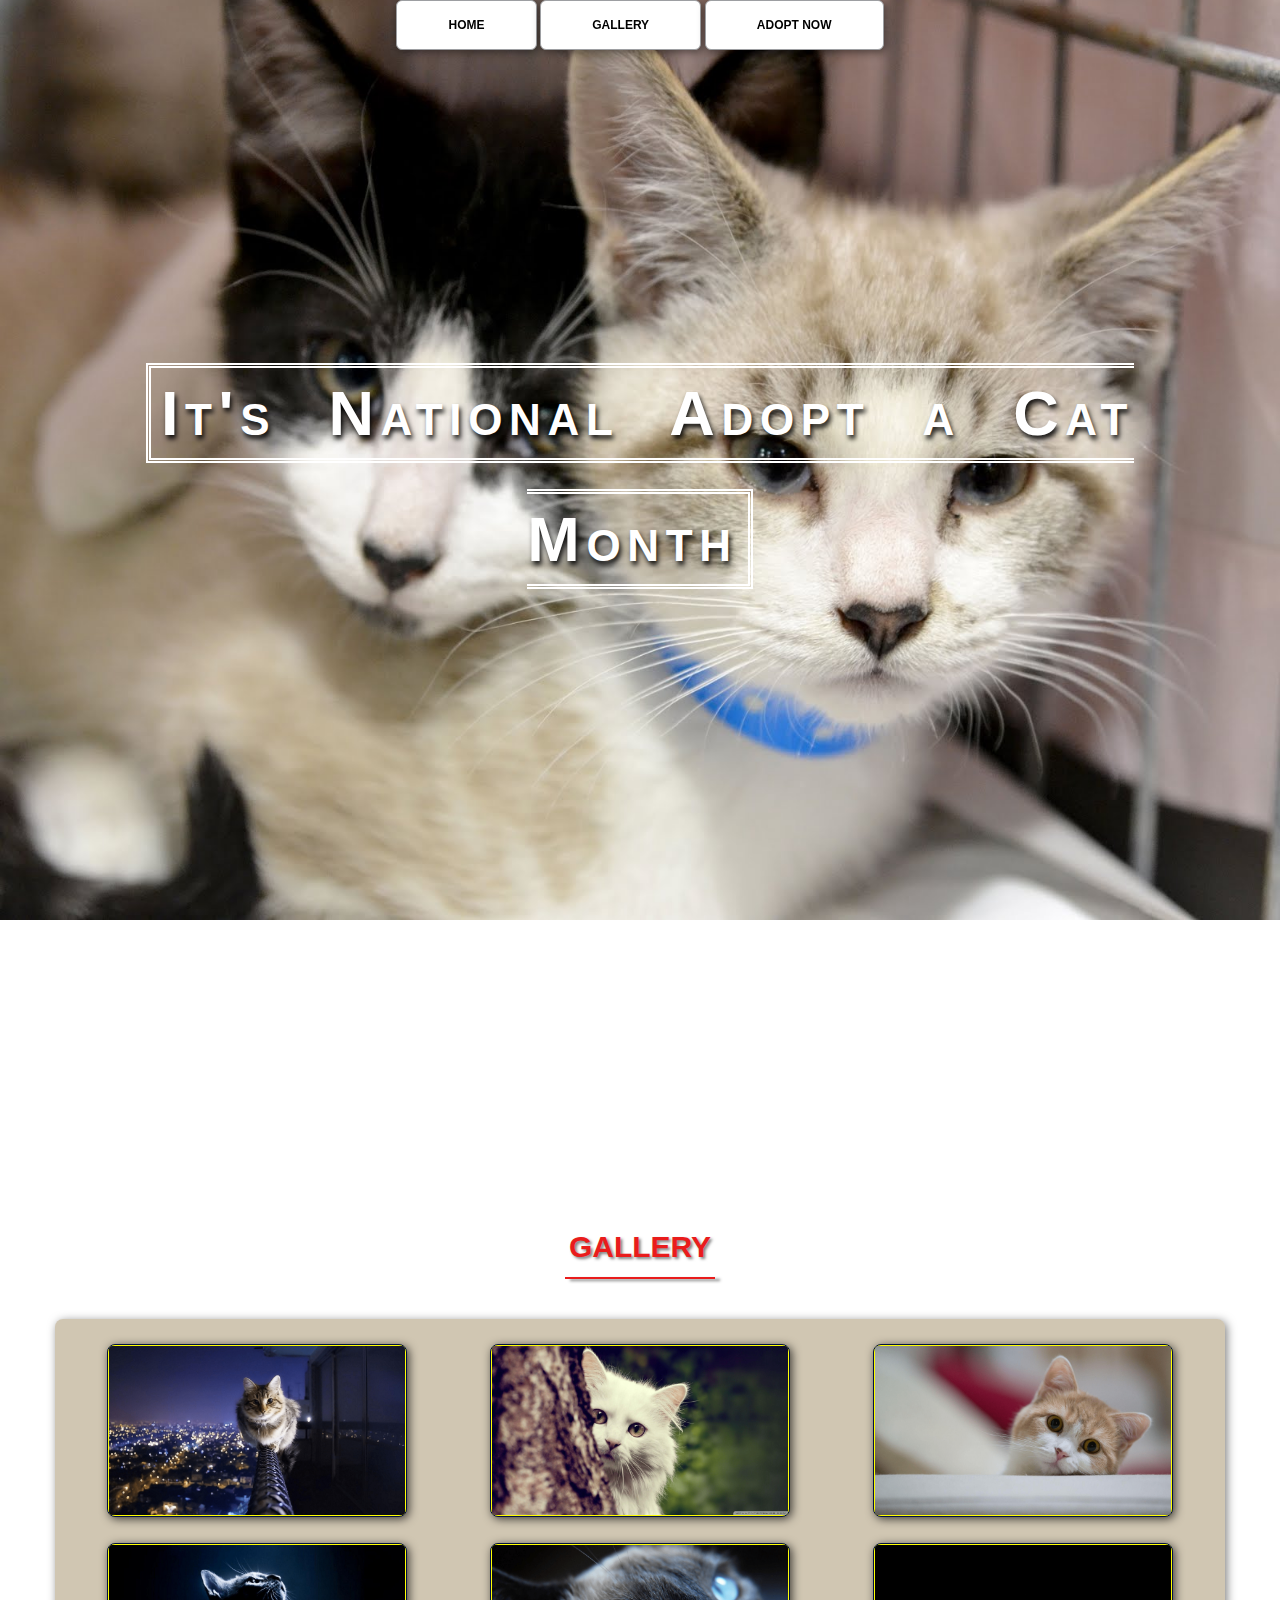
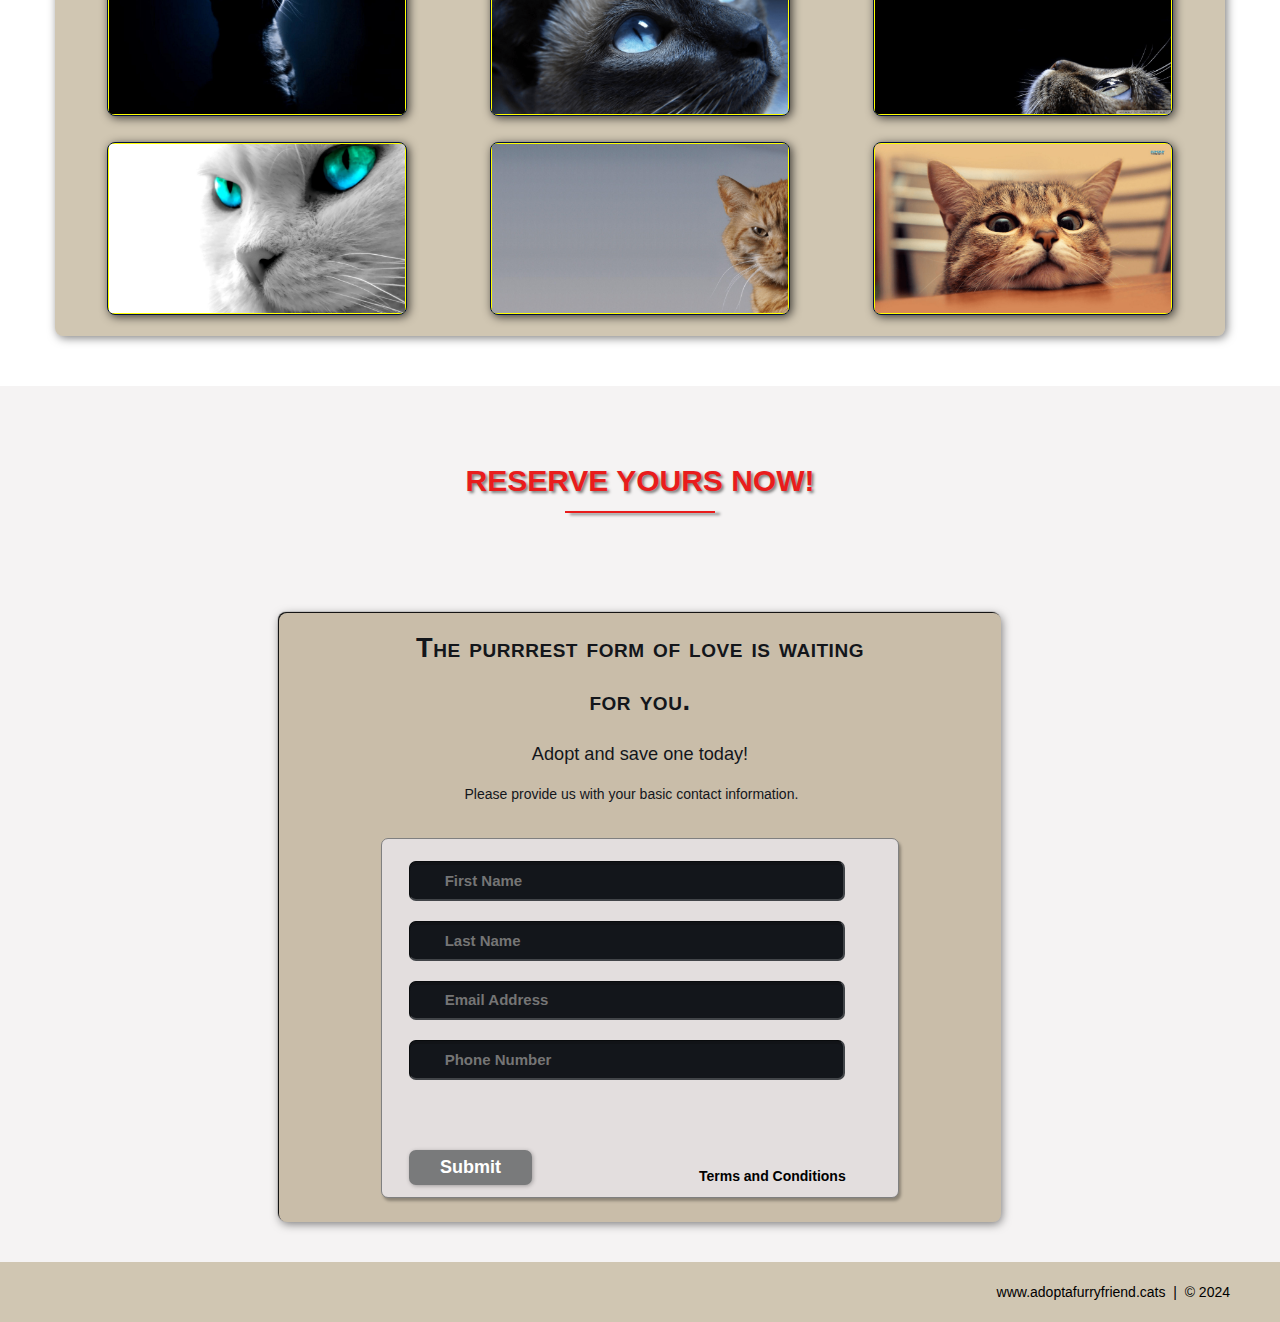
<file: index.html>
<!DOCTYPE html>
<html lang="en">
    <head>
        <meta charset="utf-8">
        <title>Adopt a furry friend</title>
        <link rel="stylesheet" href="./CSS/shared.css">
        <link rel="stylesheet" href="./CSS/animations.css">
    </head>
    <body>

        <!-- NAV -->
        <div class="wrap">
            <div class="menu-container">
                <ul class="menu">
                    <a href="#home"><li>HOME</li></a>
                    <a href="#gallery"><li>GALLERY</li></a>
                    <a href="#contact"><li>ADOPT NOW</li></a>
                </ul>
            </div>
        </div>
        <!-- END NAV -->

        <!-- HOME -->
        <div id="home">
            <div class="container">
                <div class="text-center">
                    <span class="head-main">It's National Adopt a Cat Month</span>
                </div>
            </div>
        </div>
        <!-- END HOME -->

        <!-- GALLERY -->
        <section id="gallery">
            <div class="container">
                <h1>Gallery</h1>
                <div class="flex-container">
                    <!-- PHOTO-CONTAINER 1 -->
                    <div class="photo-container">
                        <div class="photo">
                            <img src="./Images/Thumb/Thumbnail_1.png" alt="">
                            <div class="photo-overlay">
                                <h3>Click to Enlarge</h3>
                                <p>We have so many cats looking for their hooman</p>
                            </div>
                        </div>
                    </div>
                    <!-- END PHOTO-CONTAINER 1 -->

                    <!-- PHOTO-CONTAINER 2 -->
                    <div class="photo-container">
                        <div class="photo">
                            <img src="./Images/Thumb/Thumbnail_2.png" alt="">
                            <div class="photo-overlay">
                                <h3>Click to Enlarge</h3>
                                <p>We have so many cats looking for their hooman</p>
                            </div>
                        </div>
                    </div>
                    <!-- END PHOTO-CONTAINER 2 -->

                    <!-- PHOTO-CONTAINER 3 -->
                    <div class="photo-container">
                        <div class="photo">
                            <img src="./Images/Thumb/Thumbnail_3.png" alt="">
                            <div class="photo-overlay">
                                <h3>Click to Enlarge</h3>
                                <p>We have so many cats looking for their hooman</p>
                            </div>
                        </div>
                    </div>
                    <!-- END PHOTO-CONTAINER 3 -->

                    <!-- PHOTO-CONTAINER 4 -->
                    <div class="photo-container">
                        <div class="photo">
                            <img src="./Images/Thumb/Thumbnail_4.png" alt="">
                            <div class="photo-overlay">
                                <h3>Click to Enlarge</h3>
                                <p>We have so many cats looking for their hooman</p>
                            </div>
                        </div>
                    </div>
                    <!-- END PHOTO-CONTAINER 4 -->

                    <!-- PHOTO-CONTAINER 5 -->
                    <div class="photo-container">
                        <div class="photo">
                            <img src="./Images/Thumb/Thumbnail_5.png" alt="">
                            <div class="photo-overlay">
                                <h3>Click to Enlarge</h3>
                                <p>We have so many cats looking for their hooman</p>
                            </div>
                        </div>
                    </div>
                    <!-- END PHOTO-CONTAINER 5 -->

                    <!-- PHOTO-CONTAINER 6 -->
                    <div class="photo-container">
                        <div class="photo">
                            <img src="./Images/Thumb/Thumbnail_6.png" alt="">
                            <div class="photo-overlay">
                                <h3>Click to Enlarge</h3>
                                <p>We have so many cats looking for their hooman</p>
                            </div>
                        </div>
                    </div>
                    <!-- END PHOTO-CONTAINER 6 -->

                    <!-- PHOTO-CONTAINER 7 -->
                    <div class="photo-container">
                        <div class="photo">
                            <img src="./Images/Thumb/Thumbnail_7.png" alt="">
                            <div class="photo-overlay">
                                <h3>Click to Enlarge</h3>
                                <p>We have so many cats looking for their hooman</p>
                            </div>
                        </div>
                    </div>
                    <!-- END PHOTO-CONTAINER 7 -->

                    <!-- PHOTO-CONTAINER 8 -->
                    <div class="photo-container">
                        <div class="photo">
                            <img src="./Images/Thumb/Thumbnail_8.png" alt="">
                            <div class="photo-overlay">
                                <h3>Click to Enlarge</h3>
                                <p>We have so many cats looking for their hooman</p>
                            </div>
                        </div>
                    </div>
                    <!-- END PHOTO-CONTAINER 8 -->

                    <!-- PHOTO-CONTAINER 9 -->
                    <div class="photo-container">
                        <div class="photo">
                            <img src="./Images/Thumb/Thumbnail_9.png" alt="">
                            <div class="photo-overlay">
                                <h3>Click to Enlarge</h3>
                                <p>We have so many cats looking for their hooman</p>
                            </div>
                        </div>
                    </div>
                    <!-- END PHOTO-CONTAINER 9 -->
                </div>
            </div>
        </section>
        <!-- END GALLERY -->

        <!-- RSVP -->
        <section id="contact">
            <div class="container">
                <div class="heading-padding">
                    <h1 class="heading-padding">Reserve yours now!</h1>
                    <div class="reservation">
                        <h2><span>The purrrest form of love is waiting for you.</span>
                            <br/>Adopt and save one today!
                            </h2>
                            <p class="rsvp-text">
                                Please provide us with your basic contact information.
                            </p>
                            <div class="form-rsvp">
                                <form action="" method="post">
                                    <input class="rsvp" type="text" value="" placeholder="First Name">
                                    <input class="rsvp" type="text" value="" placeholder="Last Name">
                                    <input class="rsvp" type="text" value="" placeholder="Email Address">
                                    <input class="rsvp" type="text" value="" placeholder="Phone Number">
                                    <div class="form-spacer">
                                        <label class="terms">Terms and Conditions</label>
                                    </div>
                                    <div class="submit">
                                        <input type="submit" value="Submit">
                                    </div>
                                </form>
                            </div>
                    </div>
                </div>
            </div>
        </section>
        <!-- END RSVP -->

        <!-- FOOTER-->
        <div id="footer">
            www.adoptafurryfriend.cats &nbsp;|&nbsp; &copy; 2024
        </div>
        <!-- END FOOTER -->

    </body>
</html>
</file>
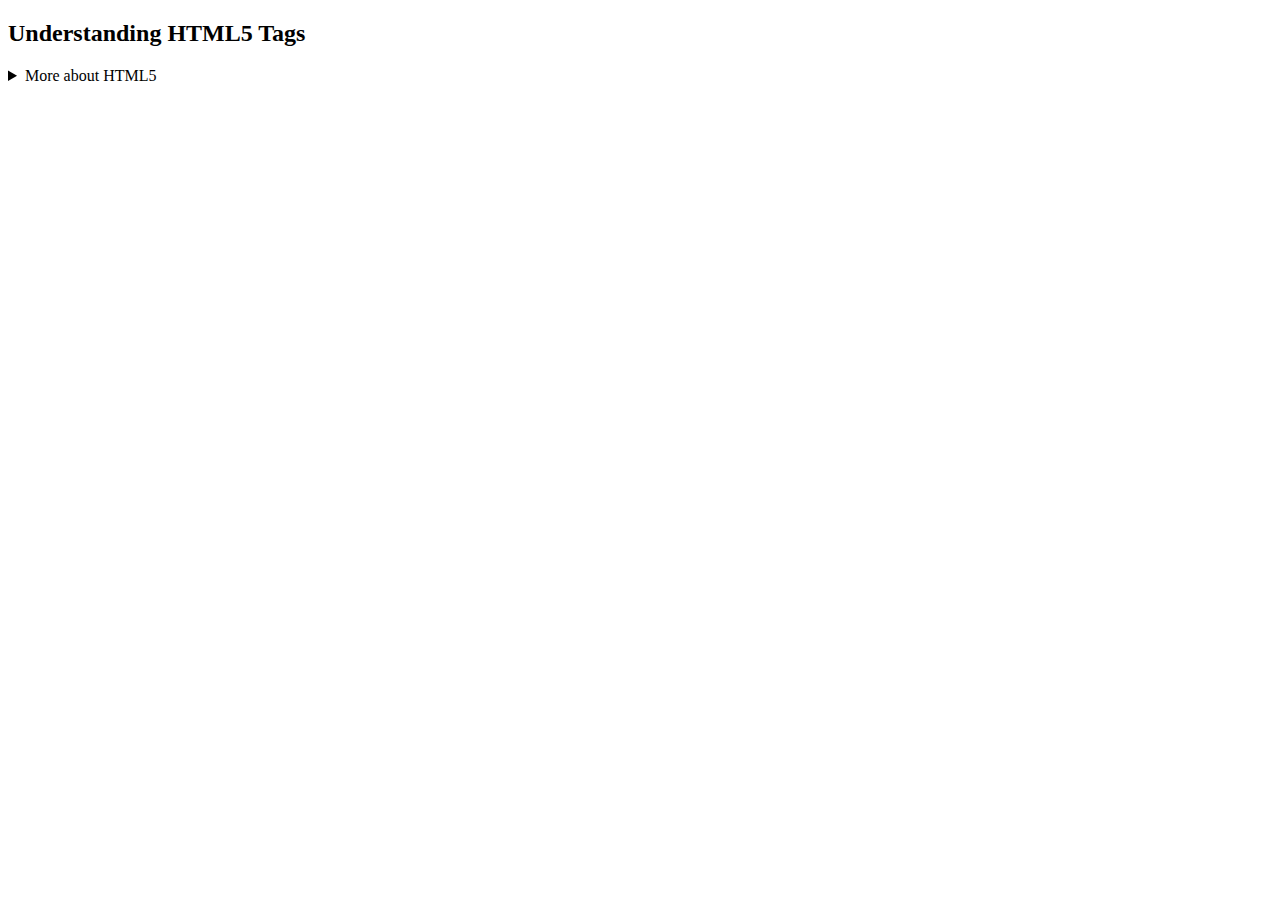
<file: HTML tags.html>
<!DOCTYPE html>
<html lang="en">
<head>
    <meta charset="UTF-8">
    <title>HTML Tags</title>
</head>
<body>

<article>
    <h2>Understanding HTML5 Tags</h2>
    <details>
        <summary>More about HTML5</summary>
        <p>HTML5 introduced several new semantic elements, making it easier to describe the structure of a web page.</p>
        <time datetime="2024-05-29T14:00">Published on May 29, 2024 at 8:00 PM</time>
    </details>
</article>

</body>
</html>
</file>
<file: CSS/shared.css>
/*----------------------------------------------
GENERIC STYLES
----------------------------------------------*/
html {
    font-family: sans-serif;
    font-size: 62.5%;
    -webkit-tap-highlight-color: rgba(0, 0, 0, 0);
    -webkit-text-size-adjust: 100%;
    -ms-text-size-adjust: 100%;
}

body {
    font-size: 14px;
    margin: 0;
    font-family: "Helvetica Neue", Helvetica, Arial, sans-serif;
    line-height: 1.42857143;
    color: #333;
    background-color: #fff;
}

footer,
nav {
    display: block;
}

h1, h2, h3, h4, h5, h6 {
    font-family: 'Open Sans', sans-serif;
}

h1 {
    line-height: 50px;
    font-weight: 900;
    font-size: 30px;
    text-transform: uppercase;
    text-align: center;
    color: #E91C1C;
    text-shadow: 2px 2px 3px rgba(0, 0, 0, 0.5);
}

h1::after { /* This is the underline */
    display: block;
    content: " ";
    height: 2px;
    width: 150px;
    background: #E91C1C;
    margin: 5px auto 40px;
    box-shadow: 5px 2px 3px rgba(0, 0, 0, 0.5);
}

h2 {
    line-height: 50px;
    color: #E91C1C;
}

h3 {
    line-height: 30px;
    padding-bottom: 20px;
}

h4 {
    padding-top: 25px;
    line-height: 40px;
    padding-bottom: 0px;
    font-size: 22px;
    font-weight: 900;
}

p {
    font-weight: 300;
    line-height: 30px;
    padding-bottom: 15px;
}

.text-center {
    text-align: center;
}

.heading-padding {
    padding-bottom: 40px;
}

section {
    padding-top: 50px;
    margin-top: 50px;
}

.navbar {
    height: 105px;
    max-height: 340px;
    display: inline-block;
}

.container {
    padding-right: 15px;
    padding-left: 15px;
    margin-right: auto;
    margin-left: auto;
}

.container-fluid {
    padding-right: 15px;
    padding-left: 15px;
    margin-right: auto;
    margin-left: auto;
}

.row {
    margin-right: -15px;
    margin-left: -15px;
}

.clearfix::after, /* :after is now ::after with a double colon */
.container::after,
.navbar::after {
    clear: both;
    display: table;
    content: " ";
}

.wrap {
    height: 100%;
    width: 100%;
    position: absolute;
    /* This ensures that the images cannot render outside of their container without forcing any scrollbars */
    overflow: hidden;
    top: 0;
    left: 0;
    text-align: center;
}

.menu-container {
    max-height: 340px;
    margin: 0% auto;
    content: " ";
    /* top: 0; */
    /* left: 0; */
    /* position: absolute; */ /* to the top edge of the screen */
    width: 100%;
    position: fixed;
    z-index: 100;
    /* background-color: rgba(255, 255, 255, 0.5); */
}

/*----------------------------------------------
HOME SECTION STYLES
----------------------------------------------*/
#home {
    background: url(../Images/kittens.jpg) no-repeat 50% 50%;
    background-attachment: fixed;
    -webkit-background-size: cover;
    -moz-background-size: cover;
    -o-background-size: cover;
    background-size: cover;
    width: 100%;
    display: block;
    height: auto;
    padding-top: 350px; /* This is spacer before the Main title Logo */
    padding-bottom: 500px; /* This is spacer after the Main title Logo */
    color: #fff;
}

.head-main {
    text-shadow: 2px 4px 5px rgba(0, 0, 0, 0.9);
    font-variant: small-caps;
    color: #fff;
    letter-spacing: 5pt;
    word-spacing: 21pt;
    font-size: 4.5em;
    text-align: left;
    font-family: impact, sans-serif;
    line-height: 2;
    font-weight: 900;
    border: 5px double #fff;
    padding: 10px;
}

.head-sub-main {
    font-size: 23px;
    font-weight: 500;
    padding: 50px 20px 10px 20px;
    text-transform: uppercase;
}

.head-last {
    font-size: 18px;
    font-weight: 900;
    padding: 5px 20px 20px 20px;
    border: 1px dotted #fff;
    padding: 5px;
}

/*----------------------------------------------
Contact STYLES
----------------------------------------------*/
.flex-container {
    display: -webkit-flex;
    display: flex;
    flex-wrap: wrap;
    padding: 10px;
    border-radius: 8px;
    margin: 0px auto;
    background-color: rgba(100, 65, 0, .3);
    box-shadow: 2px 2px 10px 0 rgba(0, 0, 0, 0.5);
}

#contact {
    background-color: #f5f3f3;
}

.reservation {
    width: 60%;
    padding: 10px;
    border-radius: 8px;
    margin: 0px auto;
    background-color: rgba(100, 65, 0, .3);
    box-shadow: -1px -1px 1px 0 rgba(0, 0, 0, 1), 1px 2px 10px 0 rgba(0, 0, 0, 0.5);
}

.reservation h2 {
    width: 70%;
    text-align: center;
    margin: 0 auto;
    color: #13161B;
    font-weight: 500;
    font-size: 1.3em;
    letter-spacing: 0pt;
    word-spacing: 0pt;
}

.reservation h2 span {
    width: 70%;
    text-align: center;
    margin: 0 auto;
    color: #13161B;
    font-weight: 900;
    font-size: 1.5em;
    font-variant: small-caps;
    letter-spacing: .4pt;
    word-spacing: .3pt;
}

.reservation p {
    color: #13161B;
    width: 50%;
    margin: 0 auto;
}

.reservation form {
    font-size: 15px;
    outline: none;
    font-weight: 600;
    color: #8D8E8F;
    padding: 12px 12px;
    width: 70%;
    border: 1px solid #808080;
    margin: 2% auto;
    border-radius: 7px;
    background: rgb(227, 222, 222);
    box-shadow: 2px 3px 3px 0px rgba(0, 0, 0, 0.3);
    font-family: 'Raleway', sans-serif;
}

.reservation input[type="text"] {
    font-size: 15px;
    outline: none;
    font-weight: 600;
    color: #8D8E8F;
    padding: 2% 1% 2% 7%;
    width: 80%;
    border-top: 1px solid #090B0D;
    border-right: 2px solid #424549;
    border-bottom: 2px solid #424549;
    border-left: 1px solid #090B0D;
    margin: 10px 1em;
    border-radius: 7px;
    background: #13161B;
    box-shadow: inset 0px 3px 0px 0px rgba(5, 5, 5, 0.15);
    font-family: 'Raleway', sans-serif;
}

.reservation input[type="text"]:hover {
    box-shadow: 0 0 18px rgba(100, 65, 0, .8);
}

.form-spacer {
    padding: 30px 39px;
}

.terms {
    margin: 30px 1px 0 0;
    margin-top: 13%;
    padding-left: 52px;
    font-size: 14px;
    line-height: 5px;
    color: #000;
    cursor: pointer;
    font-family: 'Raleway', sans-serif;
    font-weight: 600;
    position: relative;
    display: inline;
    float: right;
}

.terms:hover {
    color: orange;
    text-decoration: underline;
}

.submit input[type="submit"] {
    color: rgb(255, 255, 255);
    cursor: pointer;
    border: none;
    font-weight: 900;
    outline: none;
    text-align: center;
    font-family: 'Raleway', sans-serif;
    margin: 0px 3%;
    padding: 7px 0px;
    width: 25%;
    font-size: 18px;
    transition: border-color 0.3s color 0.3s background-color 0.3s;
    border-radius: 7px;
    background-color: #797a7b;
    box-shadow: 1px 1px 4px 0 rgba(0, 0, 0, 0.3);
}

.submit input[type="submit"]:hover {
    color: #000;
    background-color: #8D8E8F;
    box-shadow: inset 1px 2px 15px 0 rgba(0, 0, 0, 0.5);
}

/*----------------------------------------------
FOOTER STYLES
----------------------------------------------*/
#footer {
    background-color: rgba(100, 65, 0, .3);
    color: #000;
    text-shadow: 2px 2px 8px 0 rgba(0, 0, 0, 1);
    padding: 20px 50px 20px 50px;
    text-align: right;
}

/*----------------------------------------------
@MEDIA QUERIES
----------------------------------------------*/
@media all and (max-width: 640px) and (min-width: 381px) {
    .head-main {
        font-size: 28px;
    }
}

@media all and (max-width: 381px) and (min-width: 200px) {
    .head-main {
        font-size: 24px;
    }
}

@media (min-width: 768px) {
    .container {
        width: 750px;
    }
}

@media (min-width: 992px) {
    .container {
        width: 970px;
    }
}

@media (min-width: 1200px) {
    .container {
        width: 1170px;
    }
}
</file>
<file: CSS/animations.css>
/*----------------------------------------------
MENU SECTION ANIMATION
----------------------------------------------*/
.menu {
    color: #f00;
    font: bold 12px/18px sans-serif;
    text-align: center;
    display: inline;
    margin: 0% auto;
    padding: 0;
    list-style: none;
    text-decoration: none;
}

.menu li {
    color: #000;
    background-color: rgba(255, 255, 255, 1);
    display: inline-block;
    margin: 0% auto;
    position: relative;
    padding: 15px 4%;
    border: 1px solid #9D9FA2;
    box-shadow: 2px 2px 10px 0 rgba(0, 0, 0, 0.5);
    border-radius: 6px;
    /*background-color: #052136;*/
    cursor: pointer;
    transition-property: background;
    transition-duration: .4s;
    transition-delay: 0s;
    transition-timing-function: ease-in-out;
}

.menu li:hover {
    color: #f00;
    background-color: rgba(100, 65, 0, 0.3);
}

/*----------------------------------------------
GALLERY SECTION ANIMATION
----------------------------------------------*/
.photo {
    position: relative;
    line-height: 0;
    margin-bottom: 2em;
    overflow: hidden;
    border-radius: 8px;
    padding: 1px;
    border: 1px solid #021240;
    background-color: #ff0;
    box-shadow: 2px 2px 10px 0 rgba(0, 0, 0, 0.7);
}

.photo-container {
    text-align: center;
    margin: 15px auto;
    width: 300px;
    height: 169px;
}

.photo-container img {
    max-width: 100%;
    width: 300px;
    height: 169px;
}

.photo-overlay {
    color: #fff;
    position: absolute;
    top: 0;
    right: 0;
    bottom: 0;
    left: 0;
    padding-left: 20px;
    padding-right: 20px;
    justify-content: center; /* For centering text inside .photo-overlay */
    align-items: center;
    background: rgba(0, 0, 0, .5);
}

.white-head {
    color: #C9BDAA;
    margin-top: 5%;
}

/*----------------------------------------------
Photo Overlay Transitions
----------------------------------------------*/
.photo-overlay {
    opacity: 0;
    transition: opacity .5s;
    border-radius: 10px;
    cursor: pointer;
}

.photo-overlay:hover {
    opacity: 1;
}

.photo img {
    transition: transform .5s;
    transform-origin: 50% 50%;
}

.photo:hover img {
    transform: scale(1.1);
}
</file>
